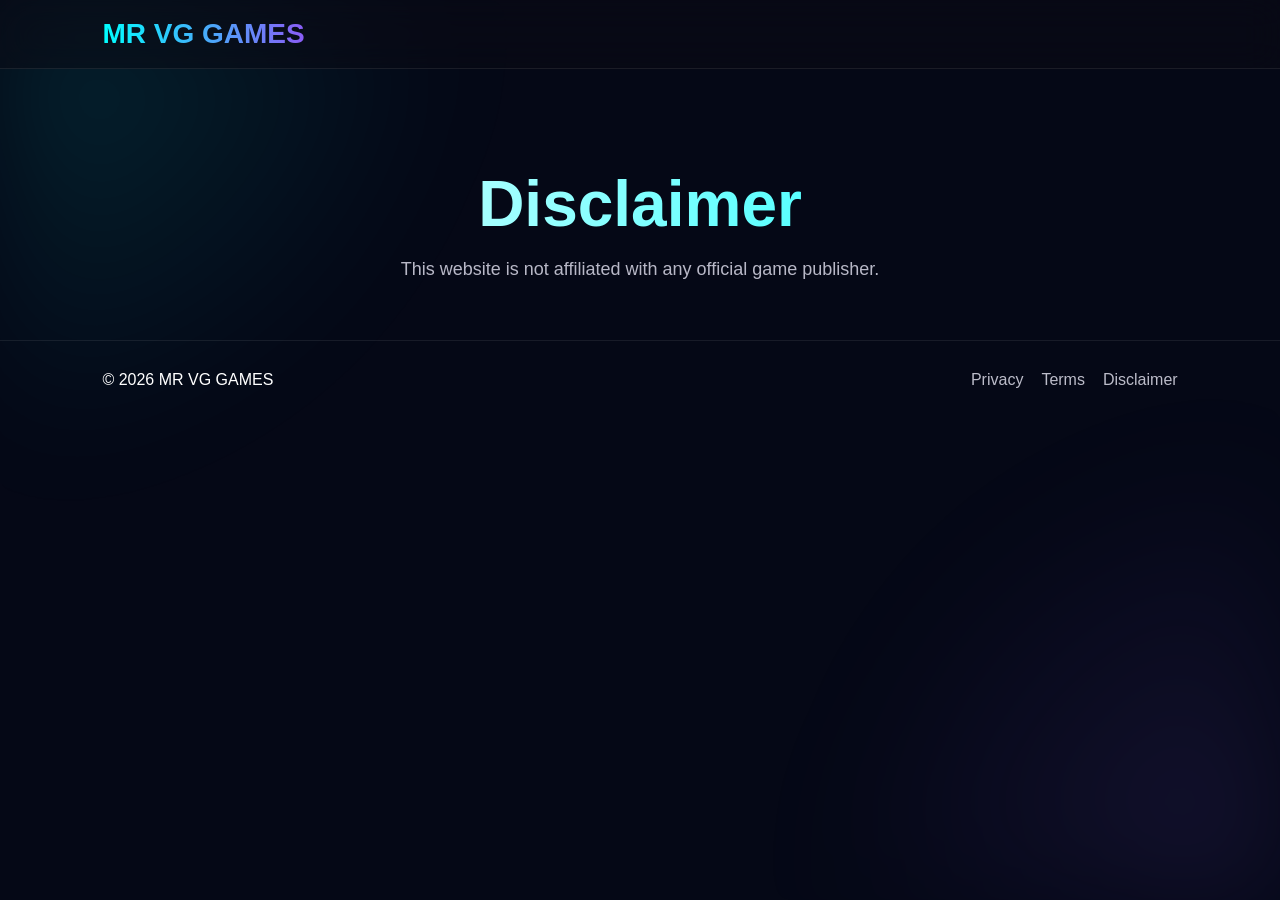
<file: disclaimer.html>
<!DOCTYPE html>
<html lang="en">
<head>
<meta charset="UTF-8">
<meta name="viewport" content="width=device-width, initial-scale=1.0">
<title>Disclaimer</title>
<link rel="stylesheet" href="assets/css/style.css">
<link rel="icon" type="image/svg+xml" href="assets/images/favicon.svg">
</head>
<body>
<header class="navbar">
<a href="index.html" class="logo-link">
  <div class="logo">MR VG GAMES</div>
</a>
</header>
<section class="hero">
<h1>Disclaimer</h1>
<p>This website is not affiliated with any official game publisher.</p>
</section>
<footer>
<p>© 2026 MR VG GAMES</p>
<div class="footer-links">
<a href="privacy.html">Privacy</a>
<a href="terms.html">Terms</a>
<a href="disclaimer.html">Disclaimer</a>
</div>
</footer>
</body>
</html>
</file>
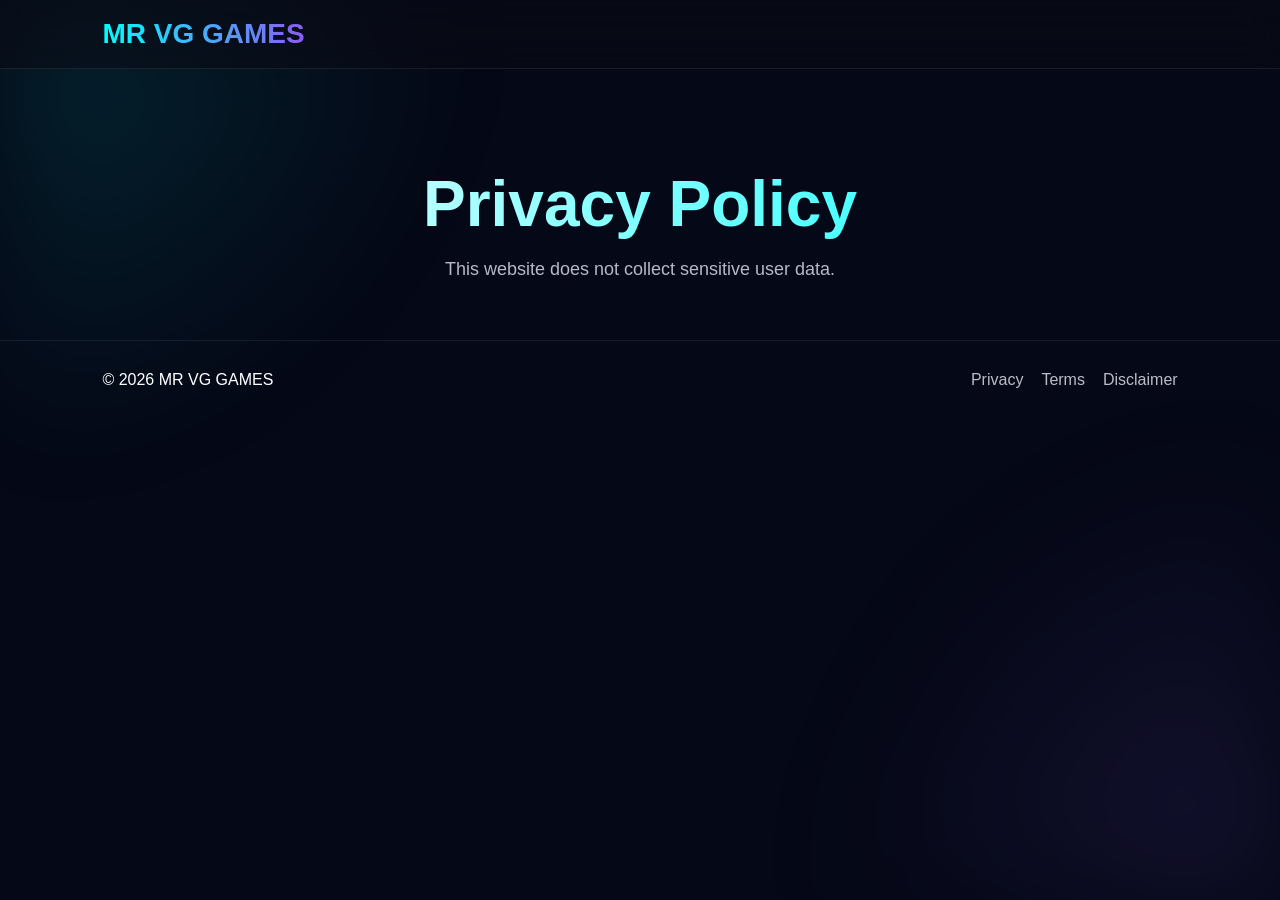
<file: privacy.html>
<!DOCTYPE html>
<html lang="en">
<head>
<meta charset="UTF-8">
<meta name="viewport" content="width=device-width, initial-scale=1.0">
<title>Privacy Policy</title>
<link rel="stylesheet" href="assets/css/style.css">
<link rel="icon" type="image/svg+xml" href="assets/images/favicon.svg">
</head>
<body>
<header class="navbar">
<a href="index.html" class="logo-link">
  <div class="logo">MR VG GAMES</div>
</a>
</header>
<section class="hero">
<h1>Privacy Policy</h1>
<p>This website does not collect sensitive user data.</p>
</section>
<footer>
<p>© 2026 MR VG GAMES</p>
<div class="footer-links">
<a href="privacy.html">Privacy</a>
<a href="terms.html">Terms</a>
<a href="disclaimer.html">Disclaimer</a>
</div>
</footer>
</body>
</html>
</file>
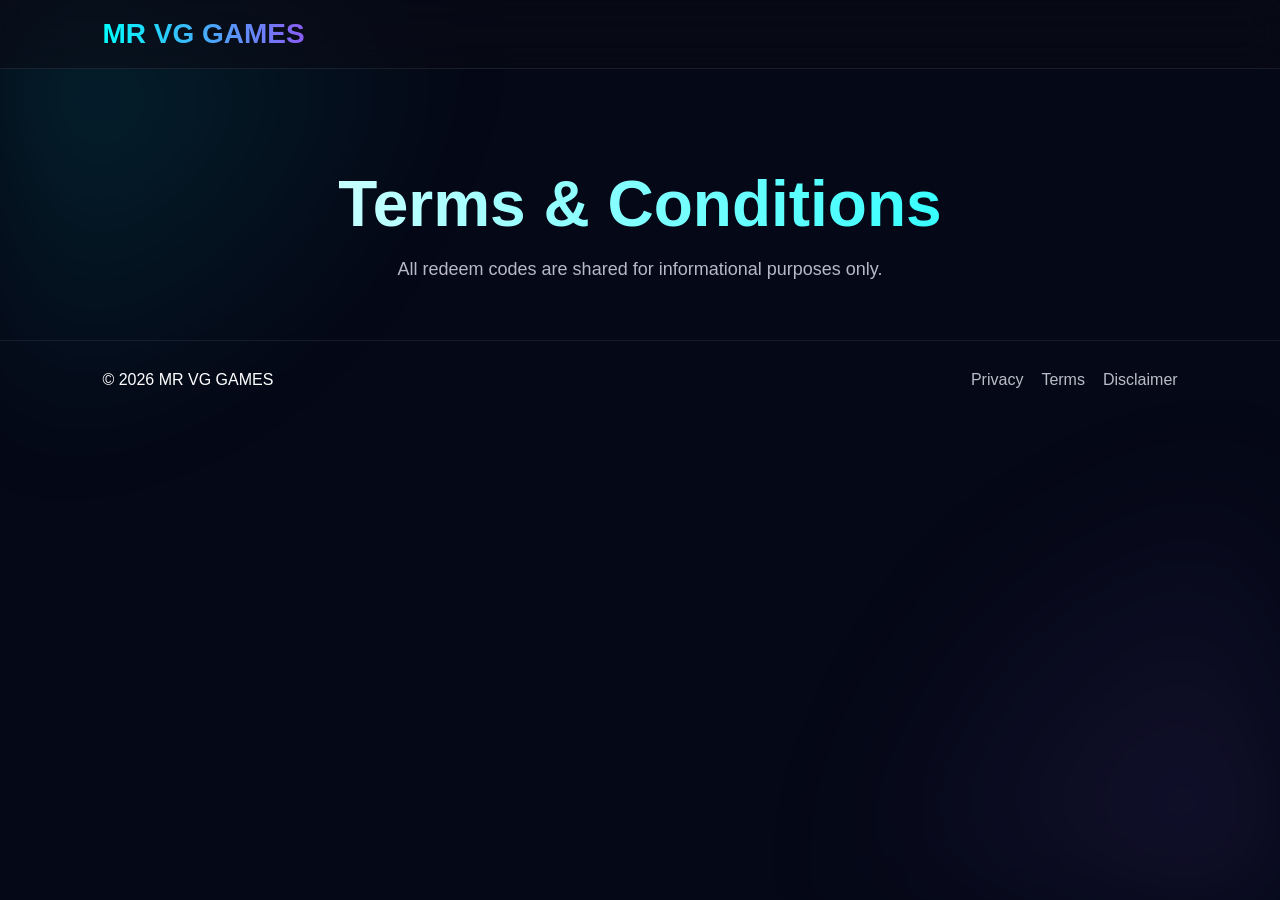
<file: terms.html>
<!DOCTYPE html>
<html lang="en">
<head>
<meta charset="UTF-8">
<meta name="viewport" content="width=device-width, initial-scale=1.0">
<title>Terms</title>
<link rel="stylesheet" href="assets/css/style.css">
<link rel="icon" type="image/svg+xml" href="assets/images/favicon.svg">
</head>
<body>
<header class="navbar">
<a href="index.html" class="logo-link">
  <div class="logo">MR VG GAMES</div>
</a>
</header>
<section class="hero">
<h1>Terms & Conditions</h1>
<p>All redeem codes are shared for informational purposes only.</p>
</section>
<footer>
<p>© 2026 MR VG GAMES</p>
<div class="footer-links">
<a href="privacy.html">Privacy</a>
<a href="terms.html">Terms</a>
<a href="disclaimer.html">Disclaimer</a>
</div>
</footer>
</body>
</html>
</file>
<file: assets/css/style.css>
*{
margin:0;
padding:0;
box-sizing:border-box;
}

body{
font-family:Inter,Arial,sans-serif;
background:#050816;
color:#fff;
overflow-x:hidden;
}

.bg-grid{
position:fixed;
inset:0;
background-image:linear-gradient(rgba(255,255,255,.03) 1px,transparent 1px),linear-gradient(90deg,rgba(255,255,255,.03) 1px,transparent 1px);
background-size:40px 40px;
z-index:-2;
}

body::before{
content:"";
position:fixed;
inset:0;
background:radial-gradient(circle at top left,#00ffff22,transparent 30%),radial-gradient(circle at bottom right,#8b5cf622,transparent 30%);
filter:blur(60px);
z-index:-1;
}

.navbar{
position:sticky;
top:0;
display:flex;
justify-content:space-between;
align-items:center;
padding:18px 8%;
backdrop-filter:blur(18px);
background:rgba(10,10,20,.5);
border-bottom:1px solid rgba(255,255,255,.08);
z-index:50;
}

.logo{
font-size:28px;
font-weight:800;
background:linear-gradient(90deg,#00ffff,#8b5cf6);
-webkit-background-clip:text;
-webkit-text-fill-color:transparent;
}

nav{
display:flex;
gap:20px;
}

nav a{
text-decoration:none;
color:#fff;
font-size:14px;
transition:.3s;
}

nav a:hover{
color:#00ffff;
}

.hero{
padding:100px 8% 60px;
text-align:center;
}

.hero h1{
font-size:64px;
font-weight:900;
line-height:1.1;
margin-bottom:20px;
background:linear-gradient(90deg,#fff,#00ffff);
-webkit-background-clip:text;
-webkit-text-fill-color:transparent;
}

.hero p{
max-width:700px;
margin:auto;
color:#b8b8c7;
font-size:18px;
}

.search-box{
margin-top:40px;
}

.search-box input{
width:min(900px,100%);
padding:20px;
border-radius:18px;
background:rgba(255,255,255,.05);
border:1px solid rgba(255,255,255,.08);
color:#fff;
font-size:18px;
outline:none;
backdrop-filter:blur(10px);
}

.stats{
display:flex;
gap:20px;
justify-content:center;
margin-top:40px;
flex-wrap:wrap;
}

.stat-card{
width:180px;
padding:24px;
background:rgba(255,255,255,.04);
border:1px solid rgba(255,255,255,.08);
border-radius:22px;
backdrop-filter:blur(16px);
}

.stat-card span{
font-size:34px;
font-weight:800;
color:#00ffff;
}

.filters{
display:flex;
gap:12px;
flex-wrap:wrap;
padding:0 8% 30px;
}

.filter-btn{
padding:12px 18px;
border-radius:999px;
border:none;
background:rgba(255,255,255,.06);
color:#fff;
cursor:pointer;
transition:.3s;
}

.filter-btn.active,
.filter-btn:hover{
background:#00ffff;
color:#000;
}

.games-section{
padding-bottom:80px;
}

.game-section{
padding:0 8% 60px;
}

.game-header{
display:flex;
align-items:center;
gap:20px;
margin-bottom:25px;
}

.game-banner{
width:90px;
height:90px;
object-fit:cover;
border-radius:20px;
border:1px solid rgba(255,255,255,.08);
}

.game-info h2{
font-size:32px;
margin-bottom:6px;
}

.game-info p{
color:#b6b6c4;
}

.cards{
display:grid;
grid-template-columns:repeat(auto-fit,minmax(300px,1fr));
gap:22px;
}

.card{
background:rgba(255,255,255,.05);
border:1px solid rgba(255,255,255,.08);
border-radius:26px;
padding:24px;
backdrop-filter:blur(16px);
transition:.35s;
position:relative;
overflow:hidden;
}

.card::before{
content:"";
position:absolute;
inset:0;
background:linear-gradient(135deg,#00ffff11,#8b5cf611);
opacity:0;
transition:.35s;
pointer-events:none;
}

.card:hover::before{
opacity:1;
}

.card:hover{
transform:translateY(-8px);
box-shadow:0 20px 40px rgba(0,255,255,.12);
}

.badge {
padding:6px 14px;
border-radius:999px;
font-size:12px;
font-weight:700;
}

.active-badge{
background:#00ff9d22;
color:#00ff9d;
}

.expired-badge{
background:#ff3b3b22;
color:#ff5d5d;
}

.reward{
margin-top:14px;
color:#c8c8d4;
}

.code-box{
margin-top:18px;
display:flex;
justify-content:space-between;
align-items:center;
padding:14px;
background:#0b1020;
border-radius:16px;
}

.code{
font-size:18px;
font-weight:800;
color:#00ffff;
}

.copy-btn{
padding:10px 16px;
border:none;
border-radius:12px;
background:#00ffff;
color:#000;
font-weight:700;
cursor:pointer;
position:relative;
z-index:2;
}

.meta{
display:flex;
justify-content:space-between;
margin-top:16px;
font-size:13px;
color:#9e9eb0;
}

#toast{
position:fixed;
left:50%;
bottom:30px;
transform:translateX(-50%);
background:#00ffff;
color:#000;
padding:14px 24px;
border-radius:999px;
font-weight:700;
font-size:14px;
z-index:99999;
opacity:0;
pointer-events:none;
transition:.3s;
}

#toast.show{
opacity:1;
bottom:50px;
}

footer{
padding:30px 8%;
border-top:1px solid rgba(255,255,255,.08);
display:flex;
justify-content:space-between;
flex-wrap:wrap;
gap:20px;
}

.footer-links{
display:flex;
gap:18px;
}

.footer-links a{
text-decoration:none;
color:#bcbcc9;
}

@media(max-width:768px){
.hero h1{
font-size:42px;
}

.navbar{
flex-direction:column;
gap:15px;
}

.game-header{
flex-direction:column;
align-items:flex-start;
}
}

.seo-section{
padding:80px 8%;
}

.seo-container{
max-width:1000px;
margin:auto;
background:rgba(255,255,255,.04);
border:1px solid rgba(255,255,255,.08);
border-radius:30px;
padding:40px;
backdrop-filter:blur(16px);
}

.seo-container h2{
font-size:42px;
margin-bottom:20px;
}

.seo-container h3{
margin-top:30px;
margin-bottom:14px;
font-size:24px;
}

.seo-container p{
line-height:1.9;
color:#c8c8d4;
margin-bottom:18px;
}

.seo-container ul{
padding-left:20px;
color:#c8c8d4;
line-height:2;
}

.faq-section{
padding:80px 8%;
}

.faq-container{
max-width:1000px;
margin:auto;
}

.faq-container h2{
font-size:42px;
margin-bottom:40px;
text-align:center;
}

.faq-item{
background:rgba(255,255,255,.04);
border:1px solid rgba(255,255,255,.08);
border-radius:24px;
padding:28px;
margin-bottom:20px;
backdrop-filter:blur(16px);
transition:.3s;
}

.faq-item:hover{
transform:translateY(-4px);
border-color:#00ffff55;
}

.faq-item h3{
font-size:22px;
margin-bottom:12px;
color:#00ffff;
}

.faq-item p{
color:#c7c7d4;
line-height:1.8;
}

.social-section{
padding:40px 8%;
display:grid;
grid-template-columns:repeat(auto-fit,minmax(320px,1fr));
gap:20px;
}

.social-card{
background:rgba(255,255,255,.05);
border:1px solid rgba(255,255,255,.08);
border-radius:28px;
padding:24px;
display:flex;
justify-content:space-between;
align-items:center;
backdrop-filter:blur(18px);
transition:.35s;
overflow:hidden;
position:relative;
}

.social-card::before{
content:"";
position:absolute;
inset:0;
background:linear-gradient(135deg,#00ffff11,#8b5cf611);
opacity:0;
transition:.35s;
pointer-events:none;
}

.social-card:hover::before{
opacity:1;
}

.social-card:hover{
transform:translateY(-6px);
box-shadow:0 20px 40px rgba(0,255,255,.12);
}

.social-left{
display:flex;
align-items:center;
gap:18px;
z-index:2;
}

.social-icon{
width:62px;
height:62px;
border-radius:18px;
display:flex;
align-items:center;
justify-content:center;
}

.social-icon svg{
width:30px;
height:30px;
fill:#fff;
}

.youtube-icon{
background:#ff000022;
}

.facebook-icon{
background:#1877f222;
}

.social-card h3{
font-size:22px;
margin-bottom:4px;
}

.social-card p{
color:#b9b9c9;
font-size:14px;
}

.social-card a{
padding:12px 18px;
border-radius:14px;
background:#00ffff;
color:#000;
font-weight:700;
text-decoration:none;
z-index:2;
}

.live-section{
padding:80px 8%;
}

.live-header{
display:flex;
align-items:center;
gap:12px;
margin-bottom:26px;
}

.live-dot{
width:14px;
height:14px;
border-radius:50%;
background:#ff2b2b;
box-shadow:0 0 18px #ff2b2b;
animation:pulse 1.2s infinite;
}

@keyframes pulse{
0%{
transform:scale(1);
opacity:1;
}
50%{
transform:scale(1.4);
opacity:.5;
}
100%{
transform:scale(1);
opacity:1;
}
}

.live-header h2{
font-size:38px;
}

.live-wrapper{
position:relative;
padding-top:56.25%;
border-radius:32px;
overflow:hidden;
border:1px solid rgba(255,255,255,.08);
background:rgba(255,255,255,.04);
box-shadow:0 20px 60px rgba(0,255,255,.12);
}

.live-wrapper iframe{
position:absolute;
top:0;
left:0;
width:100%;
height:100%;
border:none;
}

.logo-link{
text-decoration:none;
display:flex;
align-items:center;
}

.new-badge {
background:#ff2b2b22;
color:#ff2b2b;
padding:6px 14px;
border-radius:999px;
font-size:12px;
font-weight:700;
animation:pulse-glow-red 2s infinite;
}

.card-badges {
display:flex;
gap:10px;
margin-bottom:14px;
align-items:center;
}

.active-badge {
background:#00ff9d22;
color:#00ff9d;
}

.expired-badge {
background:#ff3b3b22;
color:#ff5d5d;
}

.new-card-glow {
  border-color: #ff2b2b55;
  box-shadow: 0 10px 30px rgba(255, 43, 43, 0.12);
}

@keyframes pulse-glow-red {
  0% { box-shadow: 0 0 0 0 rgba(255, 43, 43, 0.4); }
  70% { box-shadow: 0 0 0 6px rgba(255, 43, 43, 0); }
  100% { box-shadow: 0 0 0 0 rgba(255, 43, 43, 0); }
}
</file>
